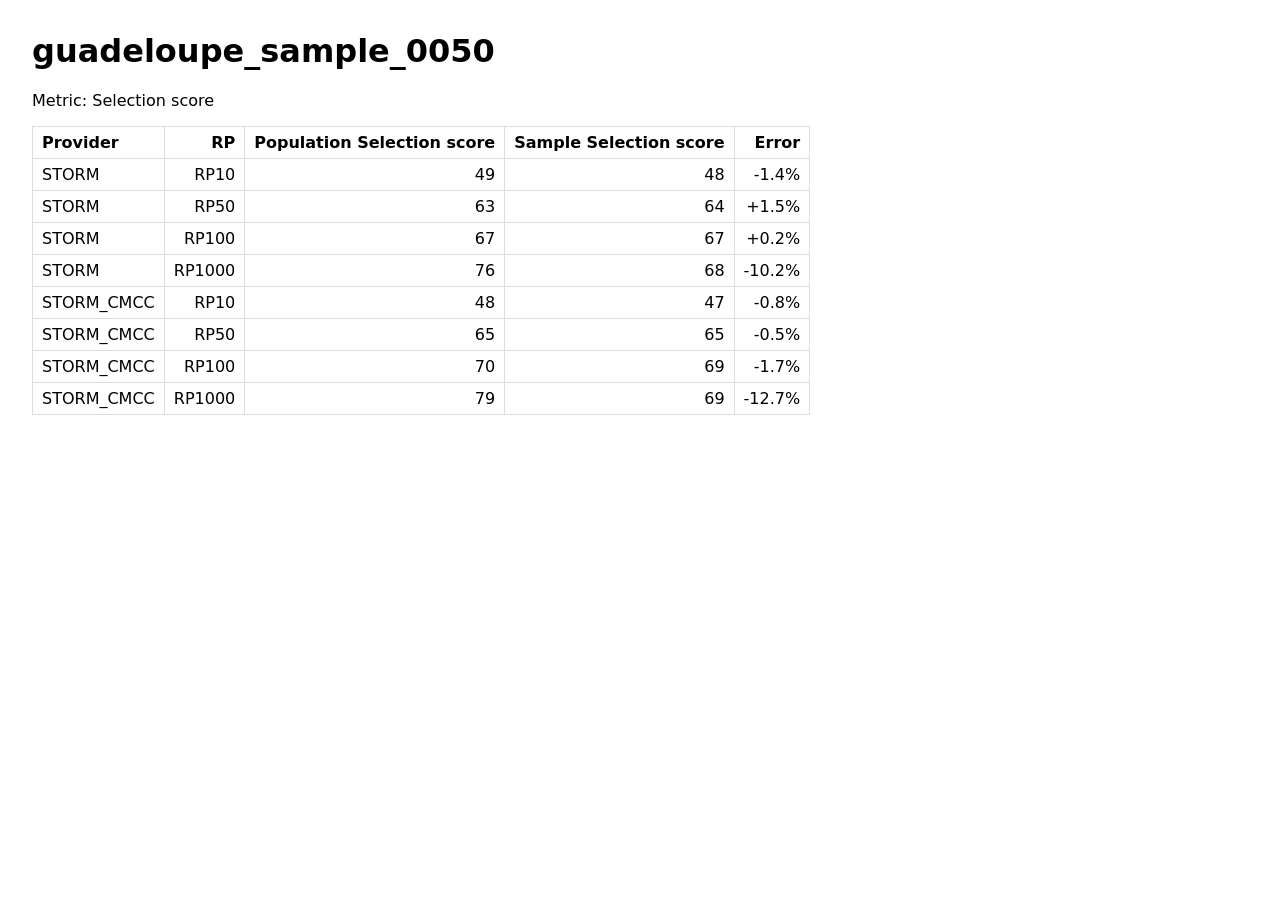
<file: outputs/Échantillons Tracks_NA_Guadeloupe/V2/sample_0050/representativeness_report.html>
<!doctype html><meta charset='utf-8'><title>Track sample representativeness</title><style>body{font-family:system-ui,sans-serif;margin:32px}table{border-collapse:collapse}td,th{border:1px solid #ddd;padding:6px 9px;text-align:right}td:first-child,th:first-child{text-align:left}</style><h1>guadeloupe_sample_0050</h1><p>Metric: Selection score</p><table><thead><tr><th>Provider</th><th>RP</th><th>Population Selection score</th><th>Sample Selection score</th><th>Error</th></tr></thead><tbody><tr><td>STORM</td><td>RP10</td><td>49</td><td>48</td><td>-1.4%</td></tr>
<tr><td>STORM</td><td>RP50</td><td>63</td><td>64</td><td>+1.5%</td></tr>
<tr><td>STORM</td><td>RP100</td><td>67</td><td>67</td><td>+0.2%</td></tr>
<tr><td>STORM</td><td>RP1000</td><td>76</td><td>68</td><td>-10.2%</td></tr>
<tr><td>STORM_CMCC</td><td>RP10</td><td>48</td><td>47</td><td>-0.8%</td></tr>
<tr><td>STORM_CMCC</td><td>RP50</td><td>65</td><td>65</td><td>-0.5%</td></tr>
<tr><td>STORM_CMCC</td><td>RP100</td><td>70</td><td>69</td><td>-1.7%</td></tr>
<tr><td>STORM_CMCC</td><td>RP1000</td><td>79</td><td>69</td><td>-12.7%</td></tr></tbody></table>
</file>
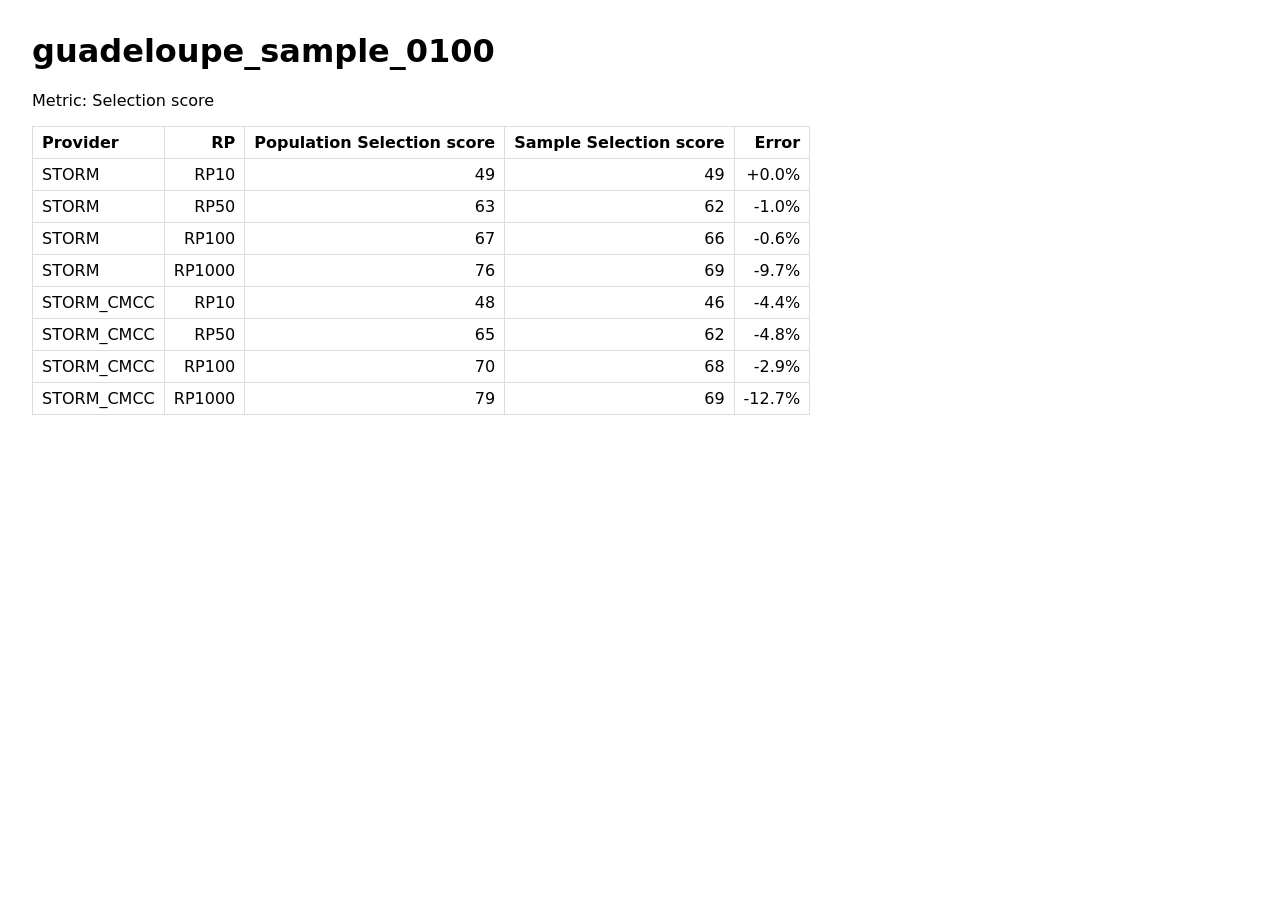
<file: outputs/Échantillons Tracks_NA_Guadeloupe/V2/sample_0100/representativeness_report.html>
<!doctype html><meta charset='utf-8'><title>Track sample representativeness</title><style>body{font-family:system-ui,sans-serif;margin:32px}table{border-collapse:collapse}td,th{border:1px solid #ddd;padding:6px 9px;text-align:right}td:first-child,th:first-child{text-align:left}</style><h1>guadeloupe_sample_0100</h1><p>Metric: Selection score</p><table><thead><tr><th>Provider</th><th>RP</th><th>Population Selection score</th><th>Sample Selection score</th><th>Error</th></tr></thead><tbody><tr><td>STORM</td><td>RP10</td><td>49</td><td>49</td><td>+0.0%</td></tr>
<tr><td>STORM</td><td>RP50</td><td>63</td><td>62</td><td>-1.0%</td></tr>
<tr><td>STORM</td><td>RP100</td><td>67</td><td>66</td><td>-0.6%</td></tr>
<tr><td>STORM</td><td>RP1000</td><td>76</td><td>69</td><td>-9.7%</td></tr>
<tr><td>STORM_CMCC</td><td>RP10</td><td>48</td><td>46</td><td>-4.4%</td></tr>
<tr><td>STORM_CMCC</td><td>RP50</td><td>65</td><td>62</td><td>-4.8%</td></tr>
<tr><td>STORM_CMCC</td><td>RP100</td><td>70</td><td>68</td><td>-2.9%</td></tr>
<tr><td>STORM_CMCC</td><td>RP1000</td><td>79</td><td>69</td><td>-12.7%</td></tr></tbody></table>
</file>
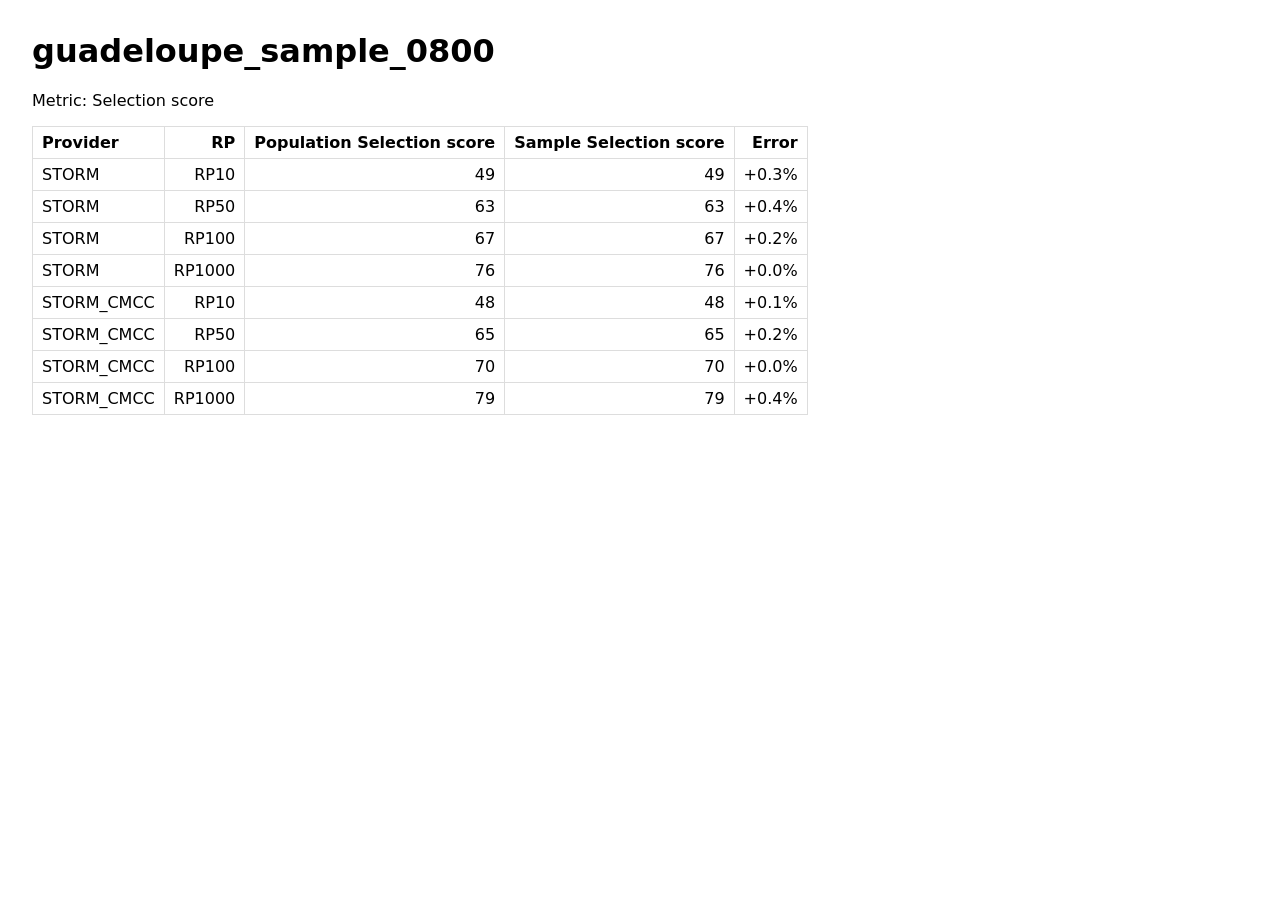
<file: outputs/Échantillons Tracks_NA_Guadeloupe/V2/sample_0800/representativeness_report.html>
<!doctype html><meta charset='utf-8'><title>Track sample representativeness</title><style>body{font-family:system-ui,sans-serif;margin:32px}table{border-collapse:collapse}td,th{border:1px solid #ddd;padding:6px 9px;text-align:right}td:first-child,th:first-child{text-align:left}</style><h1>guadeloupe_sample_0800</h1><p>Metric: Selection score</p><table><thead><tr><th>Provider</th><th>RP</th><th>Population Selection score</th><th>Sample Selection score</th><th>Error</th></tr></thead><tbody><tr><td>STORM</td><td>RP10</td><td>49</td><td>49</td><td>+0.3%</td></tr>
<tr><td>STORM</td><td>RP50</td><td>63</td><td>63</td><td>+0.4%</td></tr>
<tr><td>STORM</td><td>RP100</td><td>67</td><td>67</td><td>+0.2%</td></tr>
<tr><td>STORM</td><td>RP1000</td><td>76</td><td>76</td><td>+0.0%</td></tr>
<tr><td>STORM_CMCC</td><td>RP10</td><td>48</td><td>48</td><td>+0.1%</td></tr>
<tr><td>STORM_CMCC</td><td>RP50</td><td>65</td><td>65</td><td>+0.2%</td></tr>
<tr><td>STORM_CMCC</td><td>RP100</td><td>70</td><td>70</td><td>+0.0%</td></tr>
<tr><td>STORM_CMCC</td><td>RP1000</td><td>79</td><td>79</td><td>+0.4%</td></tr></tbody></table>
</file>
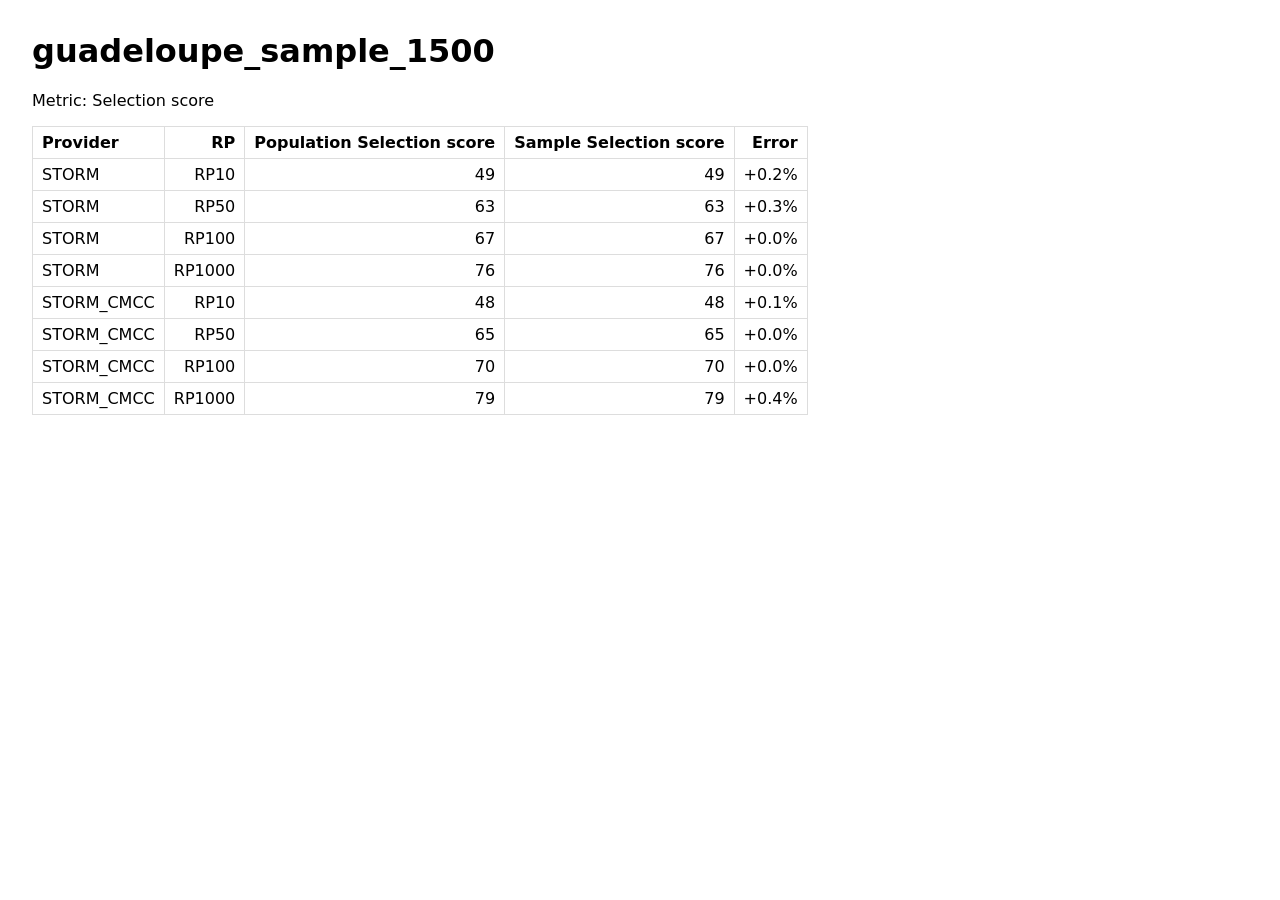
<file: outputs/Échantillons Tracks_NA_Guadeloupe/V2/sample_1500/representativeness_report.html>
<!doctype html><meta charset='utf-8'><title>Track sample representativeness</title><style>body{font-family:system-ui,sans-serif;margin:32px}table{border-collapse:collapse}td,th{border:1px solid #ddd;padding:6px 9px;text-align:right}td:first-child,th:first-child{text-align:left}</style><h1>guadeloupe_sample_1500</h1><p>Metric: Selection score</p><table><thead><tr><th>Provider</th><th>RP</th><th>Population Selection score</th><th>Sample Selection score</th><th>Error</th></tr></thead><tbody><tr><td>STORM</td><td>RP10</td><td>49</td><td>49</td><td>+0.2%</td></tr>
<tr><td>STORM</td><td>RP50</td><td>63</td><td>63</td><td>+0.3%</td></tr>
<tr><td>STORM</td><td>RP100</td><td>67</td><td>67</td><td>+0.0%</td></tr>
<tr><td>STORM</td><td>RP1000</td><td>76</td><td>76</td><td>+0.0%</td></tr>
<tr><td>STORM_CMCC</td><td>RP10</td><td>48</td><td>48</td><td>+0.1%</td></tr>
<tr><td>STORM_CMCC</td><td>RP50</td><td>65</td><td>65</td><td>+0.0%</td></tr>
<tr><td>STORM_CMCC</td><td>RP100</td><td>70</td><td>70</td><td>+0.0%</td></tr>
<tr><td>STORM_CMCC</td><td>RP1000</td><td>79</td><td>79</td><td>+0.4%</td></tr></tbody></table>
</file>
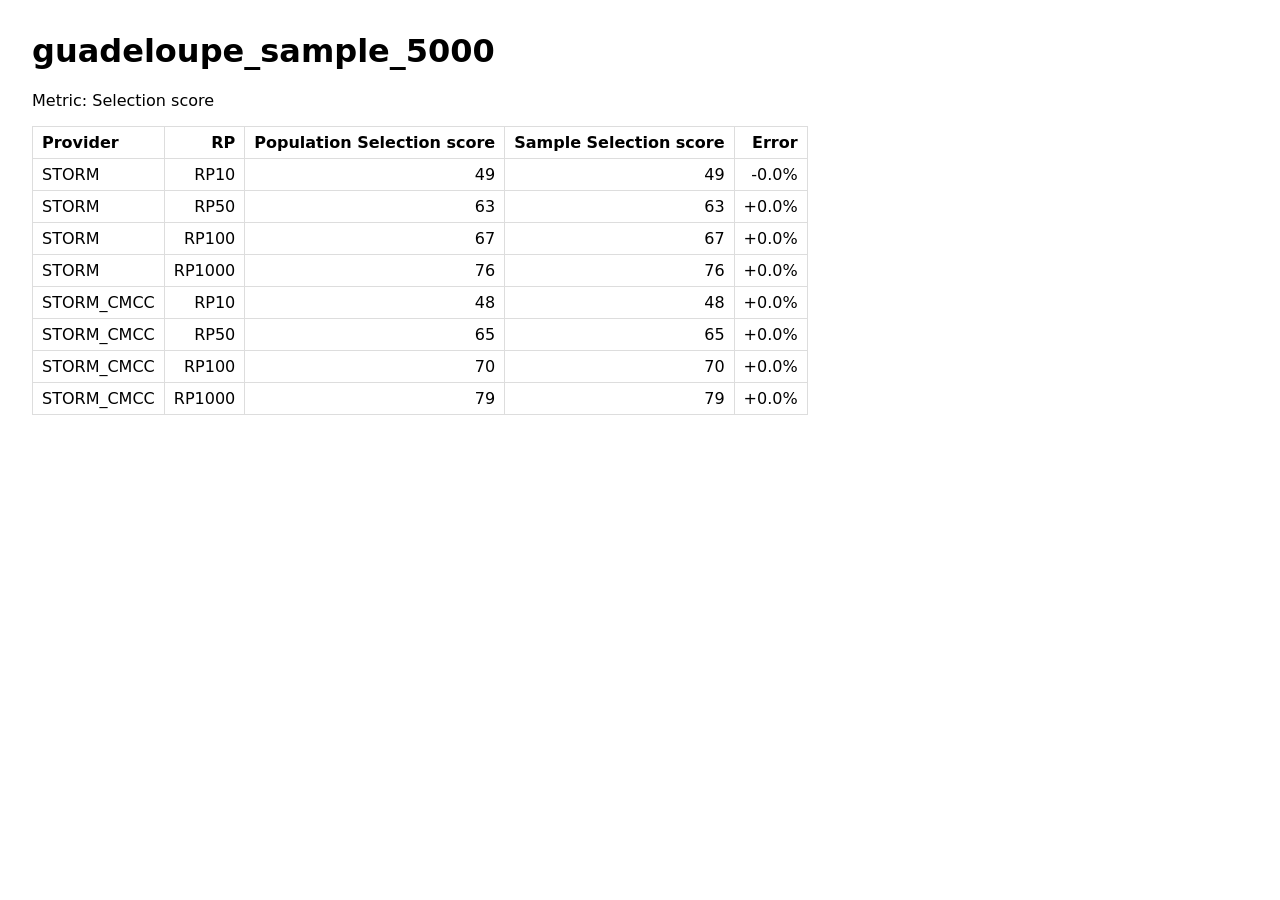
<file: outputs/Échantillons Tracks_NA_Guadeloupe/V2/sample_5000/representativeness_report.html>
<!doctype html><meta charset='utf-8'><title>Track sample representativeness</title><style>body{font-family:system-ui,sans-serif;margin:32px}table{border-collapse:collapse}td,th{border:1px solid #ddd;padding:6px 9px;text-align:right}td:first-child,th:first-child{text-align:left}</style><h1>guadeloupe_sample_5000</h1><p>Metric: Selection score</p><table><thead><tr><th>Provider</th><th>RP</th><th>Population Selection score</th><th>Sample Selection score</th><th>Error</th></tr></thead><tbody><tr><td>STORM</td><td>RP10</td><td>49</td><td>49</td><td>-0.0%</td></tr>
<tr><td>STORM</td><td>RP50</td><td>63</td><td>63</td><td>+0.0%</td></tr>
<tr><td>STORM</td><td>RP100</td><td>67</td><td>67</td><td>+0.0%</td></tr>
<tr><td>STORM</td><td>RP1000</td><td>76</td><td>76</td><td>+0.0%</td></tr>
<tr><td>STORM_CMCC</td><td>RP10</td><td>48</td><td>48</td><td>+0.0%</td></tr>
<tr><td>STORM_CMCC</td><td>RP50</td><td>65</td><td>65</td><td>+0.0%</td></tr>
<tr><td>STORM_CMCC</td><td>RP100</td><td>70</td><td>70</td><td>+0.0%</td></tr>
<tr><td>STORM_CMCC</td><td>RP1000</td><td>79</td><td>79</td><td>+0.0%</td></tr></tbody></table>
</file>
